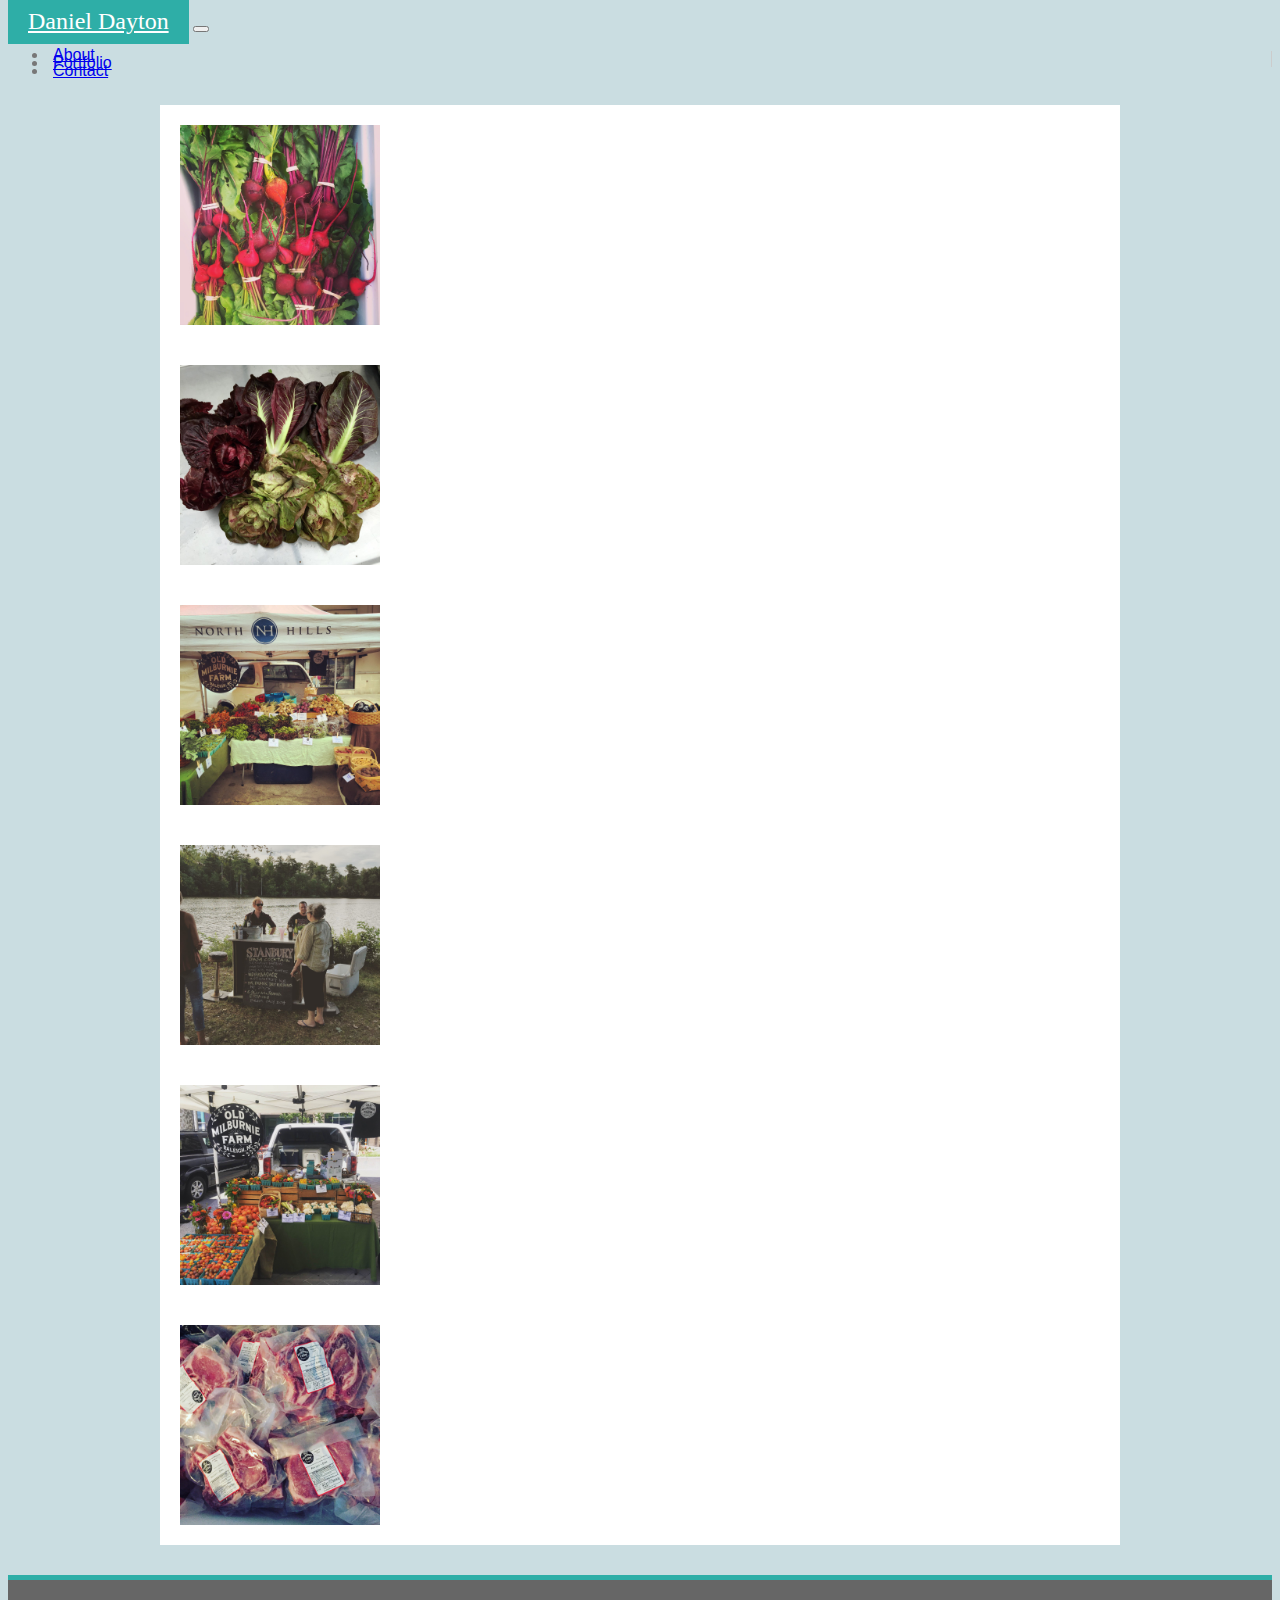
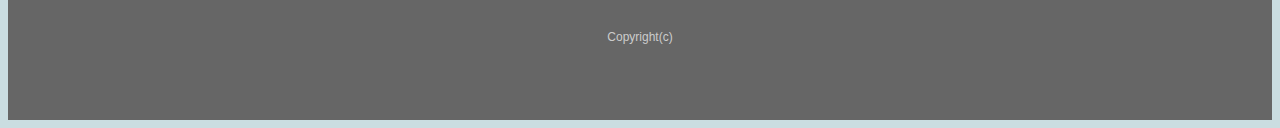
<file: portfolio.html>
<!doctype <!DOCTYPE html>
<html>
<head>
    <meta charset="utf-8" />
    <meta http-equiv="X-UA-Compatible" content="IE=edge">
    <title>Bootstrap Portfolio</title>
    <meta name="viewport" content="width=device-width, initial-scale=1">
    <link rel="stylesheet" href="https://stackpath.bootstrapcdn.com/bootstrap/4.1.3/css/bootstrap.min.css" integrity="sha384-MCw98/SFnGE8fJT3GXwEOngsV7Zt27NXFoaoApmYm81iuXoPkFOJwJ8ERdknLPMO" crossorigin="anonymous">
    <link rel="stylesheet" href="style.css" type="text/css">
</head>
<body>
        <nav class="navbar navbar-expand-lg navbar-light bg-light">
            <div class="container">  
                <a class="navbar-brand" href="index.html" id="logo">Daniel Dayton</a>
                    <button class="navbar-toggler" type="button" data-toggle="collapse" data-target="#navbarNav" aria-controls="navbarNav" aria-expanded="false" aria-label="Toggle navigation">
                        <span class="navbar-toggler-icon"></span>
                    </button>
                    <div class="collapse navbar-collapse" id="navbarNav">
                        <ul class="navbar-nav ml-auto mt-2 mt-lg-0">
                        <li class="nav-item active">
                            <a class="nav-link" href="index.html">About</a>
                        </li>
                        <li class="nav-item">
                            <a class="nav-link" href="portfolio.html">Portfolio</a>
                        </li>
                        <li class="nav-item">
                            <a class="nav-link" href="contact.html">Contact</a>
                        </li>
                        </ul>
                    </div>
            </div>
        </nav>
        <div class="container" id="content">
            <div class="row">
                <div class="col-md-3">
                    <img id="portfolio" src="assets/images/Photoz/Beets.jpeg">
                </div>
                <div class="col-md-3">
                    <img id="portfolio" src="assets/images/Photoz/Chichories.jpeg">
                </div>
                <div class="col-md-3">
                    <img id="portfolio" src="assets/images/Photoz/North Hills Farmers Market.jpeg">
                </div>
            </div>
            <div class="row">
                <div class="col-md-3">
                    <img id="portfolio" src="assets/images/Photoz/Stanbury Bar.jpeg">
                </div>
                <div class="col-md-3">
                    <img id="portfolio" src="assets/images/Photoz/Summer Market.jpeg">
                </div>
                <div class="col-md-3">
                    <img id="portfolio" src="assets/images/Photoz/Pork Chops.jpeg">
                </div>
            </div>
        </div>
        <footer>
            Copyright(c)
        </footer>

    <script src="https://code.jquery.com/jquery-3.3.1.slim.min.js" integrity="sha384-q8i/X+965DzO0rT7abK41JStQIAqVgRVzpbzo5smXKp4YfRvH+8abtTE1Pi6jizo" crossorigin="anonymous"></script>
    <script src="https://cdnjs.cloudflare.com/ajax/libs/popper.js/1.14.3/umd/popper.min.js" integrity="sha384-ZMP7rVo3mIykV+2+9J3UJ46jBk0WLaUAdn689aCwoqbBJiSnjAK/l8WvCWPIPm49" crossorigin="anonymous"></script>
    <script src="https://stackpath.bootstrapcdn.com/bootstrap/4.1.3/js/bootstrap.min.js" integrity="sha384-ChfqqxuZUCnJSK3+MXmPNIyE6ZbWh2IMqE241rYiqJxyMiZ6OW/JmZQ5stwEULTy" crossorigin="anonymous"></script>    
</body>
</html>
</file>
<file: style.css>
body {
    font-family: Arial, Helvetica, sans-serif;
    background-color: #cadde1;
    color: #777777;
}
html {
    position: relative;
    min-height: 100%;
}
#logo {
    background-color: #2eaea7;
    color: white;
    font-family: Georgia, Times, "Times New Roman", serif;
    font-size: 24px;
    padding: 10px 20px;
}
.nav-item {
    line-height: 8px;
    border-right: 1px solid #ccc;
    padding: 0 5px;
}
.nav-item:last-child {
    border-right: none;
}
#content {
    position: relative;
    width: 960px;
    margin: 30px auto;
    background-color: white;
}
h1 {
    padding: 20px;
    font-size: 24px;
    color: #2eaea7;
    border-bottom: 1px solid #ccc;
}
#DandS {
    height: 300px;
    margin-right: 30px;

}
footer {
    height: 90px;
    background-color: #666666;
    color: #ccc;
    border-top: 5px solid #2eaea7;
    text-align: center;
    font-size: 12px;
    padding: 50px 0 0 0;
}
nav {
    margin-bottom: 30px;
}
/* contact css */
#content_contact {
    position: relative;
    width: 600px;
    background-color: white;
    margin: 0 auto;
}
/* portfolio css */
#portfolio {
    height: 200px;
    margin: 20px;
}
@media screen and ( max-width: 580px) {
    #content {
        width: 500px;
    }
</file>
